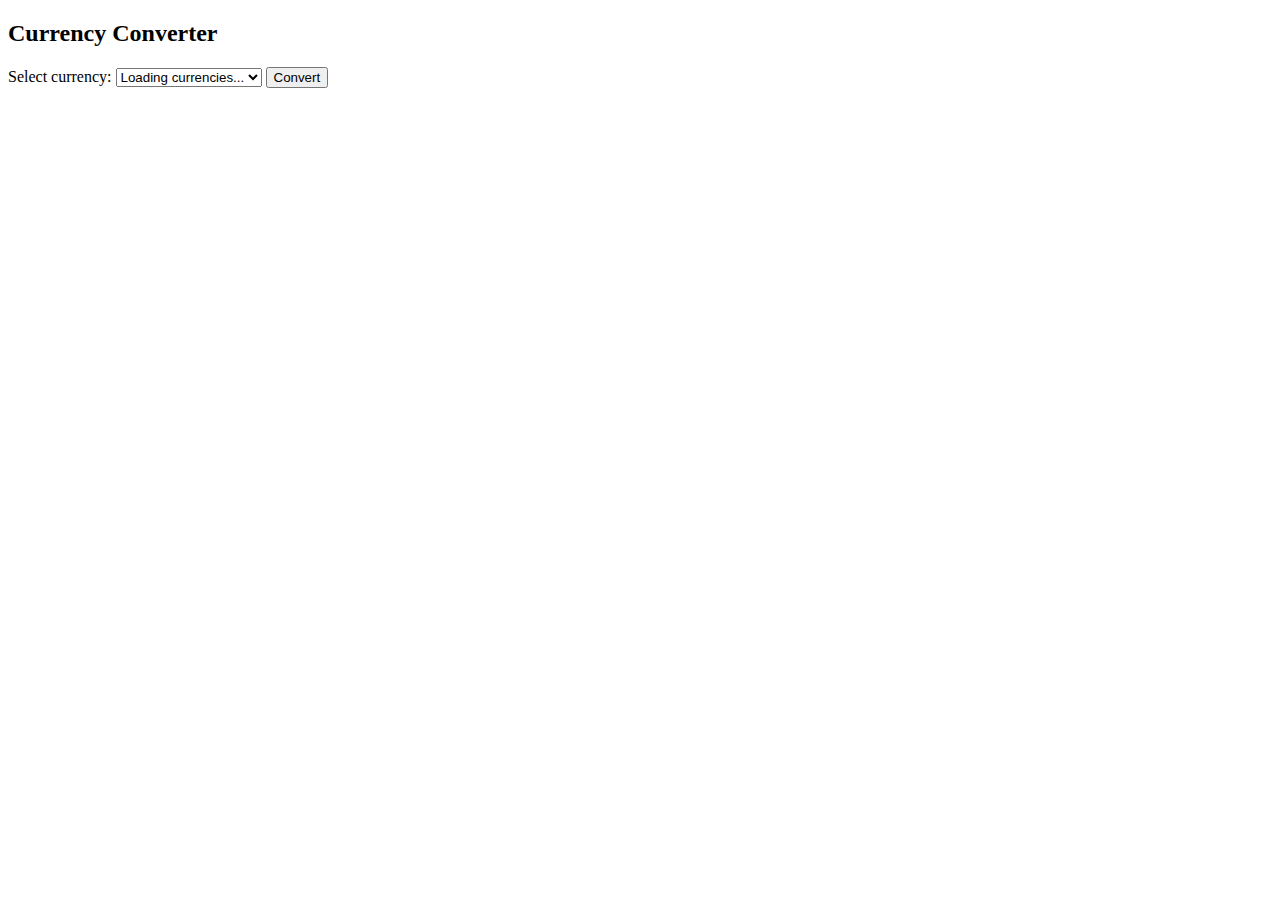
<file: index.html>
<!DOCTYPE html>
<html lang="en">

<head>
    <title>Currency Exchange</title>
    <script>
        document.addEventListener('DOMContentLoaded', function () {
            const currencySelect = document.querySelector('#Currency');

            // Fetch and populate dropdown options
            fetch('https://api.exchangerate-api.com/v4/latest/USD')
                .then(response => response.json())
                .then(data => {
                    for (let currencyCode in data.rates) {
                        const option = document.createElement('option');
                        option.value = currencyCode;
                        option.textContent = currencyCode;
                        currencySelect.appendChild(option);
                    }

                    // Handle form submission
                    document.querySelector('form').onsubmit = function () {
                        const selectedCurrency = currencySelect.value;
                        const rate = data.rates[selectedCurrency];

                        if (rate !== undefined) {
                            document.querySelector('#result').innerHTML =
                                `1 USD is equal to ${rate.toFixed(3)} ${selectedCurrency}.`;
                        } else {
                            document.querySelector('#result').innerHTML = 'Invalid Currency.';
                        }

                        return false;
                    };
                })
                .catch(error => {
                    console.log('Error:', error);
                });
        });
    </script>
</head>

<body>

    <h2>Currency Converter</h2>
    <form>
        <label for="Currency">Select currency:</label>
        <select id="Currency">
            <option value="" disabled selected>Loading currencies...</option>
        </select>
        <input type="submit" value="Convert">
    </form>

    <div id="result"></div>

</body>

</html>
</file>
